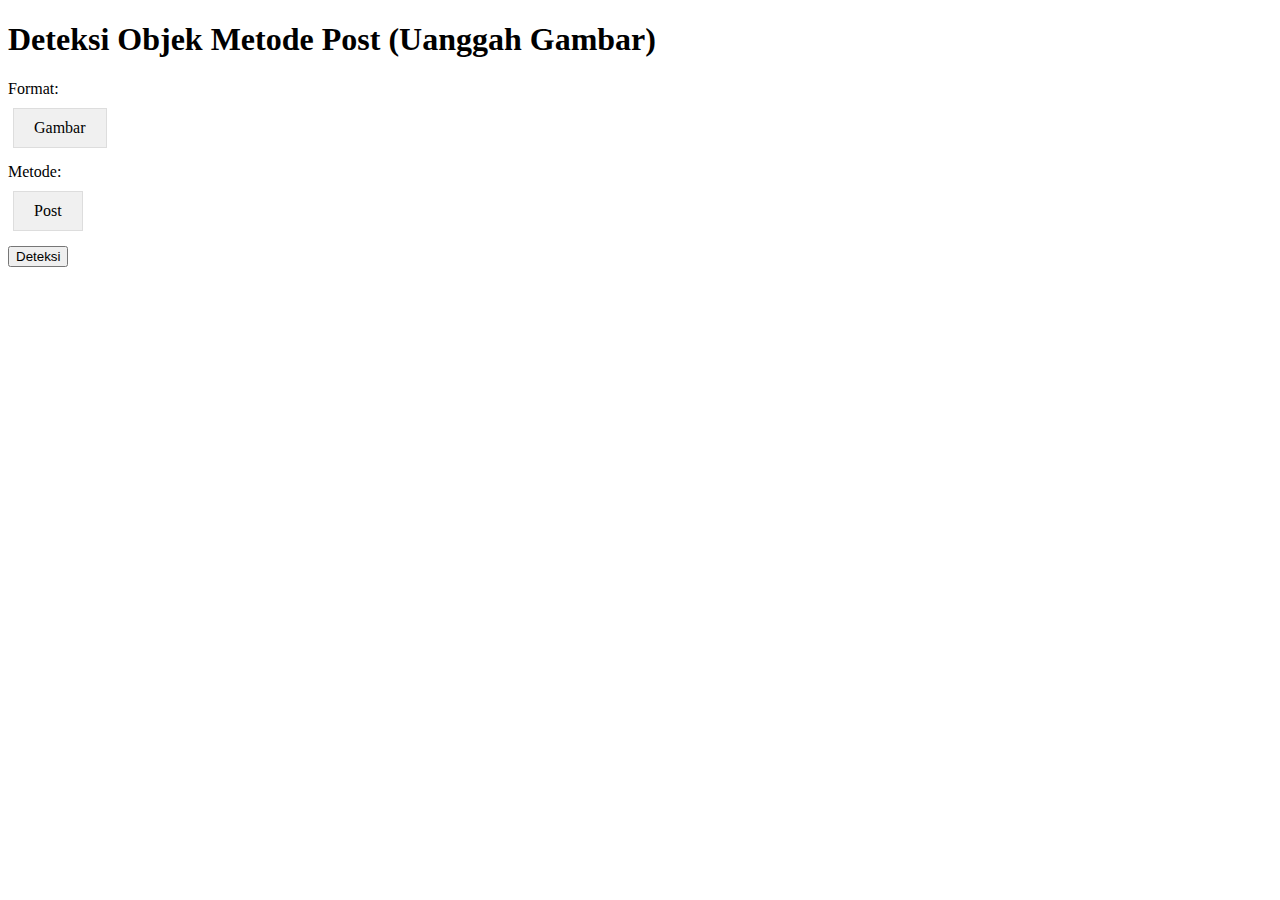
<file: codey.html>
<!DOCTYPE html>
<html lang="en">
<head>
    <meta charset="UTF-8">
    <meta name="viewport" content="width=device-width, initial-scale=1.0">
    <title>Metode Unggah Gambar</title>
    <script src="https://code.jquery.com/jquery-3.6.0.min.js"></script>
    <script src="codey.js"></script> <!-- Make sure this file name matches your JavaScript file -->
    <link rel="stylesheet" href="codey.css">
    <style>
        /* Basic styling */
        #resultContainer {
            display: none;
            margin-top: 20px;
        }
        #output img {
            max-width: 100%;
        }
        .bttn {
            padding: 10px 20px;
            margin: 5px;
            cursor: pointer;
            border: 1px solid #ddd;
            display: inline-block;
            background-color: #f0f0f0;
        }
        .bttn.active {
            background-color: #007bff;
            color: #fff;
        }
        .input-group {
            margin: 10px 0;
        }
        label {
            display: block;
            margin-bottom: 5px;
        }

        /* Hide specific elements */
        #url, 
        #confidence, 
        #overlap, 
        #jsonButton, 
        #fileMock, 
        #fileSelectionContainer,
        #method [data-value="url"],
        #labels, /* Hide Labels (On/Off) section */
        #stroke, /* Hide Stroke section */
        #imageOptions label { /* Hide Labels and Stroke titles */
            display: none;
        }
    </style>
</head>
<body>

<div class="container">
    <h1>Deteksi Objek Metode Post (Uanggah Gambar)</h1>

    <form id="inputForm">
        <!-- Hidden elements due to CSS above -->
        <div class="input-group" style="display: none;">
            <label for="url">Image URL:</label>
            <input type="text" id="url" placeholder="Enter image URL">
        </div>

        <div class="input-group" id="fileSelectionContainer" style="display: none;">
            <label for="file">Unggah gambar:</label>
            <input type="file" id="file" accept="image/*">
            <input type="text" id="fileName" placeholder="Tidak ada gambar dipilih" readonly>
            <button type="button" id="fileMock">Select File</button>
        </div>

        <div class="input-group" style="display: none;">
            <label for="confidence">Confidence:</label>
            <input type="number" id="confidence" placeholder="Enter confidence level (0.0 - 1.0)">
        </div>

        <div class="input-group" style="display: none;">
            <label for="overlap">Overlap:</label>
            <input type="number" id="overlap" placeholder="Enter overlap level (0.0 - 1.0)">
        </div>

        <div class="input-group">
            <label>Format:</label>
            <div id="format">
                <div class="bttn active" data-value="json" id="jsonButton" style="display: none;">JSON</div>
                <div class="bttn" data-value="image" id="imageButton">Gambar</div>
            </div>
        </div>

        <!-- Hidden Labels (On/Off) and Stroke sections, along with titles -->
        <div class="input-group" id="imageOptions" style="display: none;">
            <label>Labels:</label>
            <div id="labels">
                <div class="bttn" data-value="on">On</div>
                <div class="bttn active" data-value="off">Off</div>
            </div>

            <label>Stroke:</label>
            <div id="stroke">
                <div class="bttn active" data-value="1">1</div>
                <div class="bttn" data-value="2">2</div>
                <div class="bttn" data-value="3">3</div>
            </div>
        </div>

        <div class="input-group">
            <label>Metode:</label>
            <div id="method">
                <div class="bttn active" data-value="url" style="display: none;">URL</div>
                <div class="bttn" data-value="upload" id="computerButton">Post</div>
            </div>
        </div>

        <button type="submit">Deteksi</button>
    </form>

    <div id="resultContainer">
        <h2>Result:</h2>
        <div id="output"></div>
    </div>
</div>

<script>
    $(document).ready(function() {
        // Hide Labels and Stroke sections when Image button is clicked
        $('#imageButton').click(function() {
            $('#labels').hide();
            $('#stroke').hide();
            $('#imageOptions label').hide();
        });
    });
</script>
</body>
</html>
</file>
<file: codey.css>
/* Styling umum */
#resultContainer {
    display: none;
    margin-top: 20px;
}
#output img {
    max-width: 100%;
}
.bttn {
    padding: 10px 20px;
    margin: 5px;
    cursor: pointer;
    border: 1px solid #ddd;
    display: inline-block;
    background-color: #f0f0f0;
}
.bttn.active {
    background-color: #007bff;
    color: #fff;
}
.input-group {
    margin: 10px 0;
}
label {
    display: block;
    margin-bottom: 5px;
}

/* Styling halaman kedua */
</file>
